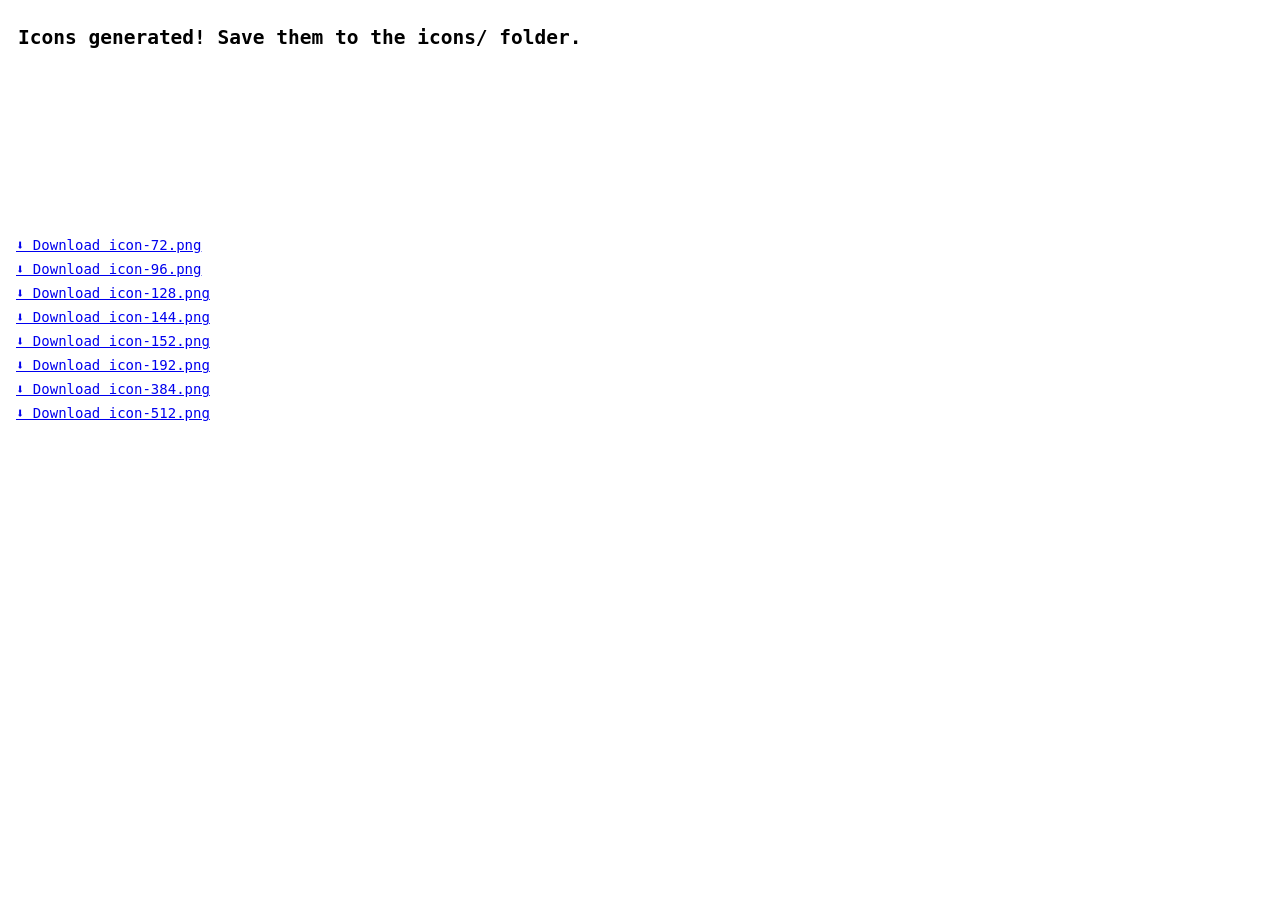
<file: generate_icons.html>
<!DOCTYPE html>
<html>
<head>
  <title>Icon Generator</title>
</head>
<body>
<canvas id="c"></canvas>
<div id="links"></div>
<script>
const SIZES = [72, 96, 128, 144, 152, 192, 384, 512];
const links = document.getElementById('links');

function makeIcon(size) {
  const c = document.createElement('canvas');
  c.width = c.height = size;
  const ctx = c.getContext('2d');
  const s = size;
  const pad = s * 0.08;
  const r = s * 0.22;

  // Background
  ctx.fillStyle = '#1a1a2e';
  ctx.fillRect(0, 0, s, s);

  // Rounded purple bg
  ctx.beginPath();
  const bx = pad, by = pad, bw = s - 2*pad, bh = s - 2*pad;
  ctx.moveTo(bx + r, by);
  ctx.arcTo(bx+bw, by, bx+bw, by+bh, r);
  ctx.arcTo(bx+bw, by+bh, bx, by+bh, r);
  ctx.arcTo(bx, by+bh, bx, by, r);
  ctx.arcTo(bx, by, bx+bw, by, r);
  ctx.closePath();
  const grad = ctx.createLinearGradient(0,0,s,s);
  grad.addColorStop(0, '#7c3aed');
  grad.addColorStop(1, '#0ea5e9');
  ctx.fillStyle = grad;
  ctx.fill();

  // Document body
  const dw = s * 0.44;
  const dh = s * 0.58;
  const dx = (s - dw) / 2;
  const dy = (s - dh) / 2 - s*0.04;
  const fold = s * 0.12;

  ctx.fillStyle = '#fff';
  ctx.beginPath();
  ctx.moveTo(dx, dy + fold);
  ctx.lineTo(dx + dw - fold, dy);
  ctx.lineTo(dx + dw, dy + fold);
  ctx.lineTo(dx + dw, dy + dh);
  ctx.lineTo(dx, dy + dh);
  ctx.closePath();
  ctx.fill();

  // Fold triangle
  ctx.fillStyle = '#c8c8d8';
  ctx.beginPath();
  ctx.moveTo(dx + dw - fold, dy);
  ctx.lineTo(dx + dw - fold, dy + fold);
  ctx.lineTo(dx + dw, dy + fold);
  ctx.closePath();
  ctx.fill();

  // Lines on doc
  const lx1 = dx + s*0.07, lx2 = dx + dw - s*0.07;
  const startY = dy + fold + s*0.07;
  const step = s * 0.07;
  ctx.strokeStyle = '#0ea5e9';
  ctx.lineWidth = Math.max(1, s * 0.022);
  for (let i = 0; i < 5; i++) {
    const ly = startY + i * step;
    if (ly + step < dy + dh - s*0.04) {
      ctx.beginPath();
      ctx.moveTo(lx1, ly); ctx.lineTo(lx2, ly);
      ctx.stroke();
    }
  }

  // Scan line
  ctx.strokeStyle = '#0ea5e9';
  ctx.lineWidth = Math.max(2, s * 0.03);
  const scanY = dy + dh * 0.55;
  ctx.beginPath();
  ctx.moveTo(dx - s*0.04, scanY);
  ctx.lineTo(dx + dw + s*0.04, scanY);
  ctx.stroke();

  return c.toDataURL('image/png');
}

// Generate all sizes and show download links
SIZES.forEach(size => {
  const dataURL = makeIcon(size);
  const a = document.createElement('a');
  a.href = dataURL;
  a.download = `icon-${size}.png`;
  a.textContent = `⬇ Download icon-${size}.png`;
  a.style = 'display:block;margin:8px;font-family:monospace;font-size:14px;';
  links.appendChild(a);

  // Auto-download
  const tmp = document.createElement('a');
  tmp.href = dataURL;
  tmp.download = `icon-${size}.png`;
  document.body.appendChild(tmp);
  tmp.click();
  document.body.removeChild(tmp);
});

document.body.insertAdjacentHTML('afterbegin', '<h2 style="font-family:monospace;padding:10px">Icons generated! Save them to the <b>icons/</b> folder.</h2>');
</script>
</body>
</html>
</file>
